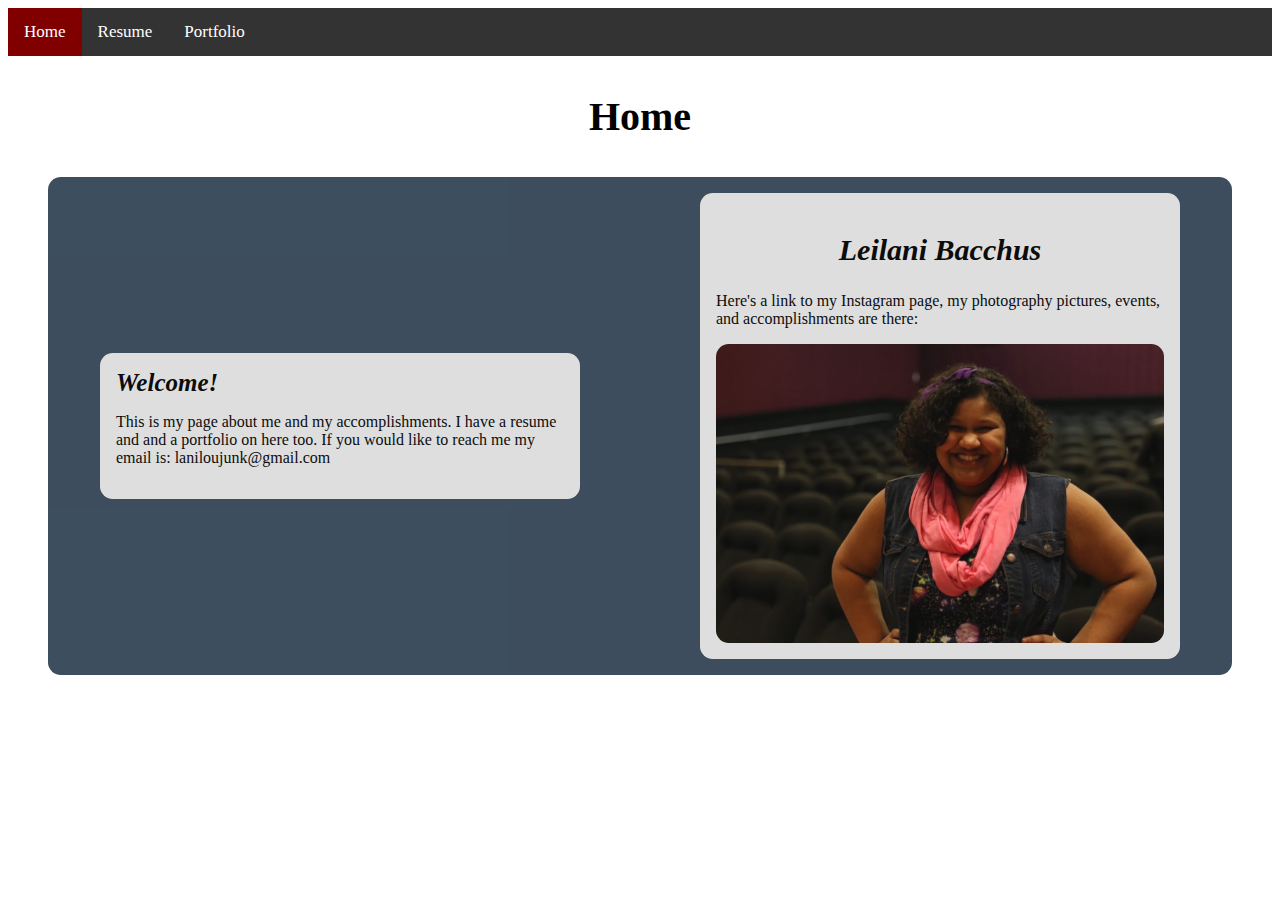
<file: index.html>
<head>
  <link rel="stylesheet" href="CssStuffForPage.css">
</head>


<body>
  <nav>
    <a class="active" href="index.html">Home</a>
    <a href="resume.html">Resume</a>
    <a href="portfolio.html">Portfolio</a>
  </nav>
  <h1>Home</h1>

  <div class="wrapper">
    <div class="left-text-box">
      <hi>Welcome!</hi>
      <p>This is my page about me and my accomplishments. I have a resume and and a portfolio on here too. If you would like to reach me my email is: laniloujunk@gmail.com</p>
    </div>
    <a target="_blank" href="https://www.instagram.com/lani_the_lemon/">
      <h2 id="lkb">Leilani Bacchus</h2>
      <p>Here's a link to my Instagram page, my photography pictures, events, and accomplishments are there:</p>
      <img src="HomePagePicture.jpeg">
    </a>

  </div>

</body>
</file>
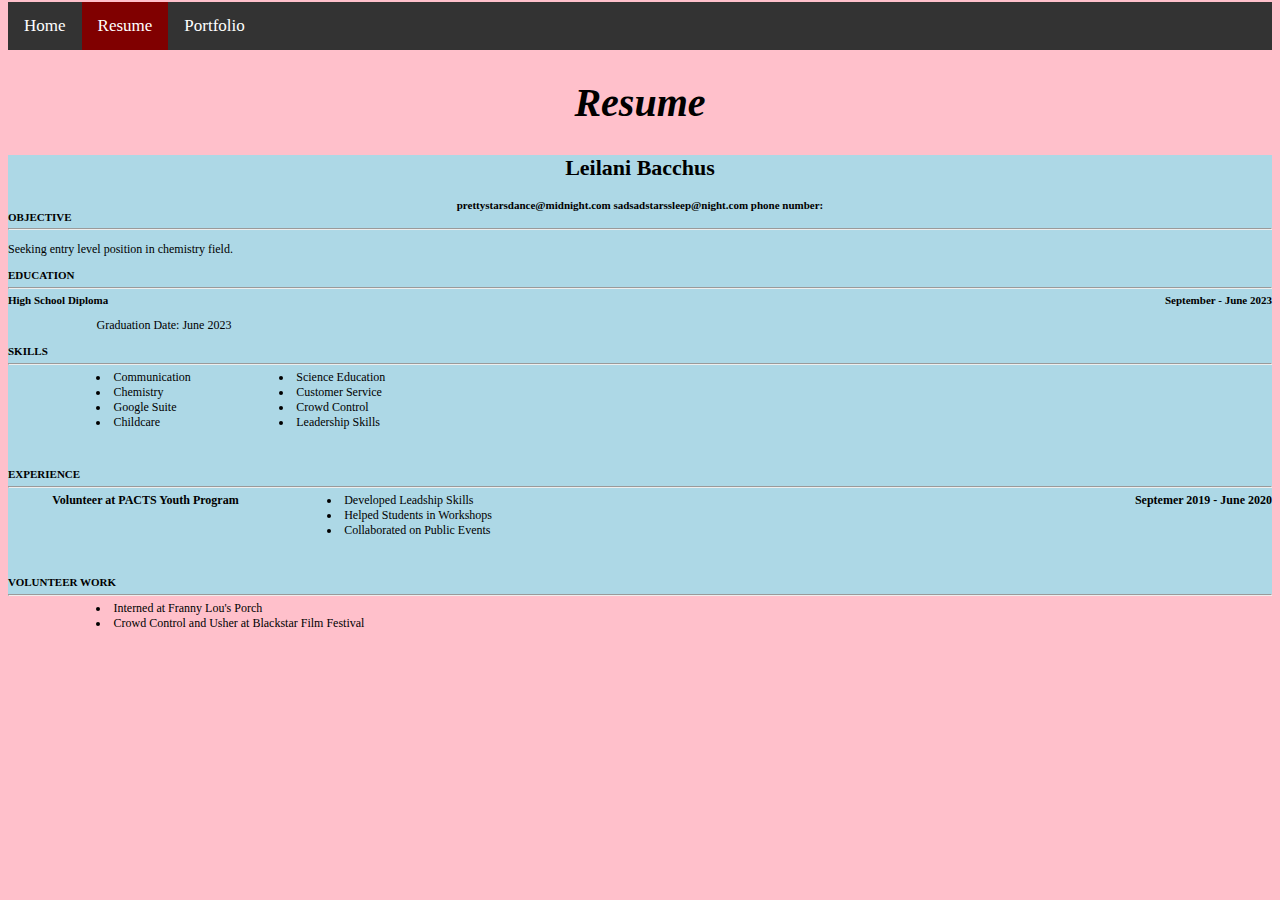
<file: resume.html>
<head>
  <link rel="stylesheet" href="resume.css">
</head>




<body>
  <nav>
    <a href="index.html">Home</a>
    <a class="active" href="resume.html">Resume</a>
    <a href="portfolio.html">Portfolio</a>
  </nav>
  <h1>Resume</h1>

  <div class="page">
    <h2>Leilani Bacchus</h2>
    <div class="center">
      prettystarsdance@midnight.com sadsadstarssleep@night.com phone number:
    </div>

    <div class="title">
      OBJECTIVE
      <hr>
    </div>
    <p>Seeking entry level position in chemistry field.</p>

    <div class="title">
      EDUCATION
      <hr> High School Diploma
      <div class="alignright">September - June 2023</div>
    </div>

    <p class="tab">
      Graduation Date: June 2023
    </p>

    <div class="title">
      SKILLS
      <hr>
    </div>

    <div class="bulletspacing">
      <li>Communication</li>
      <li>Chemistry</li>
      <li>Google Suite</li>
      <li>Childcare</li>
    </div>

    <div class="bulletspacing">
      <li>Science Education</li>
      <li>Customer Service</li>
      <li>Crowd Control</li>
      <li>Leadership Skills</li>
    </div>

    <div class="title">
      EXPERIENCE
      <hr>
    </div>
    <div class="halftab">
      <div class="alignleft">Volunteer at PACTS Youth Program</div>
      <div class="alignright">Septemer 2019 - June 2020</div>
    </div>

    <div class="bulletspacing">
      <li>Developed Leadship Skills</li>
      <li>Helped Students in Workshops</li>
      <li>Collaborated on Public Events</li>
    </div>

    <div class="title">
      VOLUNTEER WORK
      <hr>
    </div>

    <div class="bulletspacing">
      <li>Interned at Franny Lou's Porch</li>
      <li>Crowd Control and Usher at Blackstar Film Festival</li>
    </div>

  </div>

</body>
</file>
<file: CssStuffForPage.css>
body {
  background-image: url("https://images.pexels.com/photos/4827/nature-forest-trees-fog.jpeg?auto=compress&cs=tinysrgb&dpr=2&h=750&w=1260");
  background-size: 100%;
  background-position: center;
  background-attachment: fixed;
}

h1 {
  padding: 10px;
  text-align: center;
  font-size: 40px;
}

h2 {
  text-align: center;
  font-size: 30px;	
  font-style: oblique;
}

hi {
	font-size: 25px;
	font-weight: bold;
	font-style: oblique;
}

/* Nav Bar */
nav {
  overflow: hidden;
  background-color: #333;
}

nav a {
  float: left;
  background-color: #333;
  color: white;
  text-align: center;
  padding: 14px 16px;
  text-decoration: none;
  font-size: 17px;
}

nav a:hover {
  transition: 0.3s;
  background-color: #ddd;
  color: black;
}

nav a.active {
  background-color: maroon;
  color: white;
}

/* Portfolio Styles */

.wrapper {
  padding: 1em;
  display: grid;
  grid-template-columns: repeat(2, 2fr);
  gap: 3em;
  opacity: 95%;
  width: 90vw;
  background-color: #345;
  text-align: center;
  border-radius: 1vmax;
  margin: auto;
  margin-top: 1em;
  box-sizing: content-box;
}

.wrapper a {
  margin: auto;
  background: #ddd;
  padding: 1em;
  border-radius: 1vmax;
  color: black;
  text-align: left;
  display: inline-block;
  text-decoration: none;
  box-sizing: content-box;
  width: 35vw;
}

.wrapper a:hover {
  transition: 0.3s;
  background-color: maroon;
  color: white;
}

/* Left Portfolio Styles */
.left-text-box {
  margin: auto;
  background: #ddd;
  padding: 1em;
  border-radius: 1vmax;
  color: black;
  text-align: left;
  box-sizing: content-box;
  width: 35vw;
  height: inherit;
}

img {
  width: 35vw;
  border-radius: 1vmax;
}

/* #lkb{ 
  color:tomato; 
 } */

@media (max-width: 800px) {
  img{
    width: 35vw
  }
  .home-wrapper {
    padding: 1em;
    display: grid;
    grid-template-columns: repeat (2, 2fr);
    gap: 3em;
    margin-top: 30px
  }
}
</file>
<file: resume.css>
nav {
  overflow: hidden;
  background-color: #333;
}

nav a {
  float: left;
  background-color: #333;
  color: white;
  text-align: center;
  padding: 14px 16px;
  text-decoration: none;
  font-size: 17px;
}

nav a:hover {
  transition: 0.3s;
  background-color: #ddd;
  color: black;
}

nav a.active {
  background-color: maroon;
  color: white;
}

body {
  background-color: pink;
  margin-top: 2;
  font-size: 12px
}

.page {
  background-color: lightblue;
  overflow: auto:
    padding: 2em;
 
}

h1 {
  padding: 2px;
  text-align: center;
  font-size: 40;
  font-style: oblique;
}

h2 {
  font-size: 22;
  text-align: center;
 }

.center {
  font-size: 11;
  font-weight: bold;
  text-align: center;
}

.title {
  font-size: 11;
  font-weight: bold;
  clear: both;
}

.bulletspacing {
  float: left;
  margin-left: 7%;
  margin-bottom: 3%;
}

.alignleft {
  float: left;
  font-weight: bold;
}

.alignright {
  float: right;
  font-weight: bold;
}

.tab {
  margin-left: 7%;
}

.halftab {
  margin-left: 3.5%;
}
</file>
